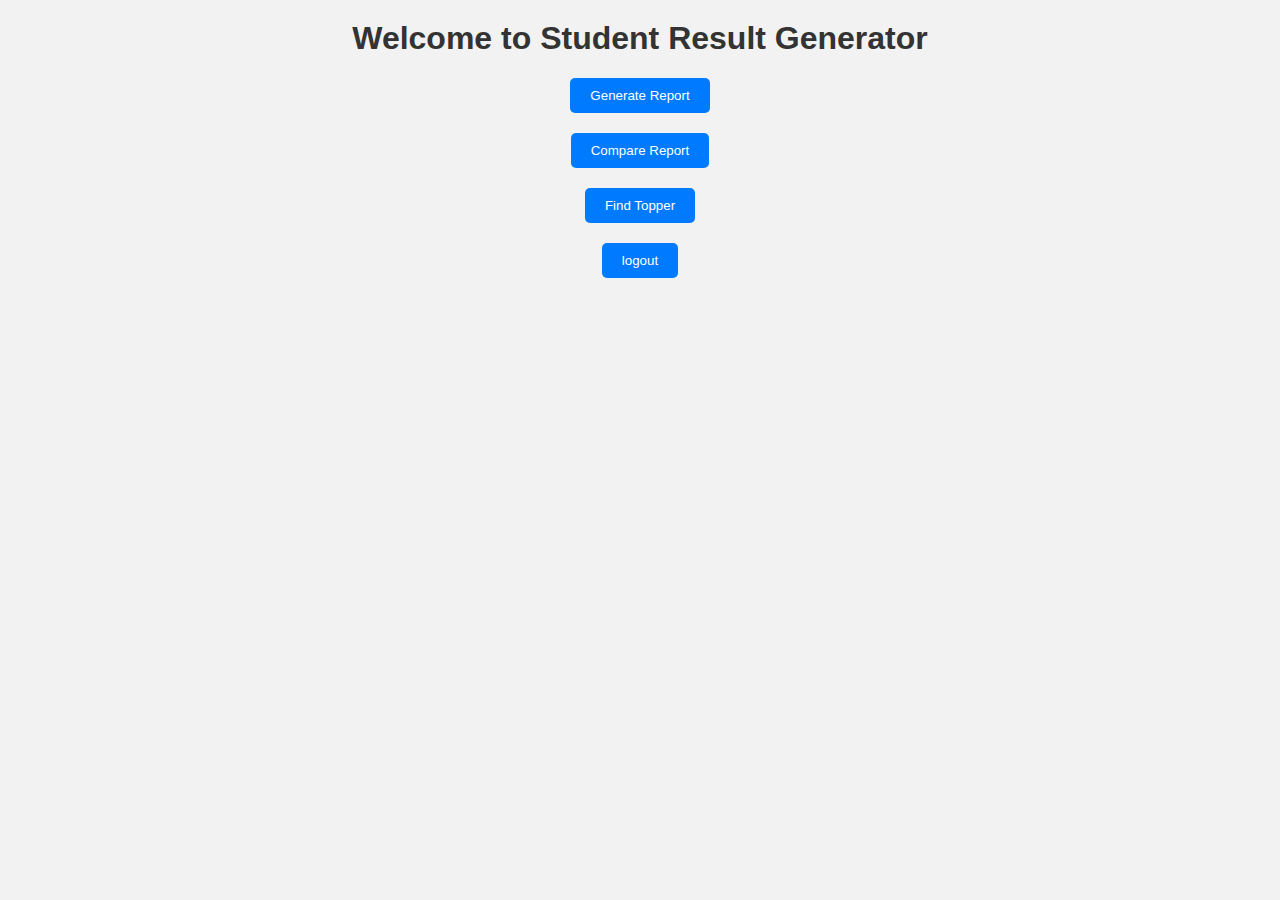
<file: templates/index.html>
<!DOCTYPE html>
<html lang="en">
<head>
    <meta charset="UTF-8">
    <meta name="viewport" content="width=device-width, initial-scale=1.0">
    <link href="../static/styles.css" rel="stylesheet">
    <title>Upload Excel File</title>
</head>
<body>
    <h1>Welcome to Student Result Generator</h1>

    <!-- Button to navigate to the Report page -->
    <a href="/report"><button>Generate Report</button></a>
    <a href="/compare"><button>Compare Report</button></a>
    <a href="/upload"><button>Find Topper</button></a>
    <a href="/logout"><button>logout</button></a>

    <!-- Button to navigate to the KT page -->
</body>
</html>
</file>
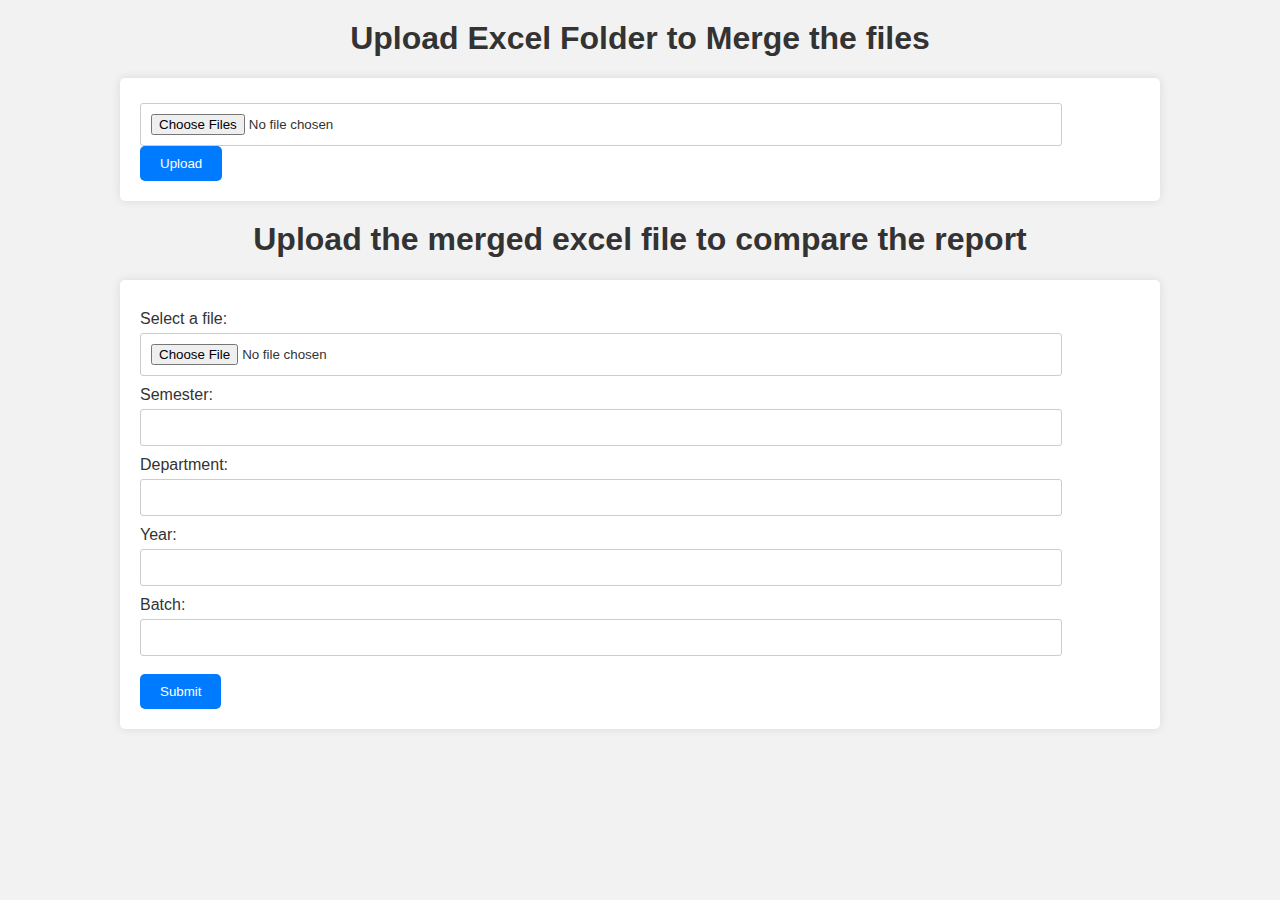
<file: templates/compare.html>
<!DOCTYPE html>
<html lang="en">
<head>
    <meta charset="UTF-8">
    <meta name="viewport" content="width=device-width, initial-scale=1.0">
    <link href="../static/styles.css" rel="stylesheet">
    <title>Upload Excel Folder</title>
</head>
<body>
    <h1>Upload Excel Folder to Merge the files</h1>
    <form method="post" enctype="multipart/form-data">
        <input type="file" name="files[]" multiple directory webkitdirectory mozdirectory msdirectory odirectory directory>
        <button type="submit">Upload</button>
    </form>
    <h1>Upload the merged excel file to compare the report</h1>
    <form method="post" enctype="multipart/form-data">
        <label for="file">Select a file:</label>
        <input type="file" id="file" name="file" accept=".xlsx">
        <label for="sem">Semester:</label>
        <input type="text" id="sem" name="sem" required><br>

        <label for="dep">Department:</label>
        <input type="text" id="dep" name="dep" required><br>

        <label for="year">Year:</label>
        <input type="text" id="year" name="year" required><br>

        <label for="batch">Batch:</label>
        <input type="text" id="batch" name="batch" required><br>
        <br>
        <button type="submit">Submit</button>
    </form>
</body>
</html>
</file>
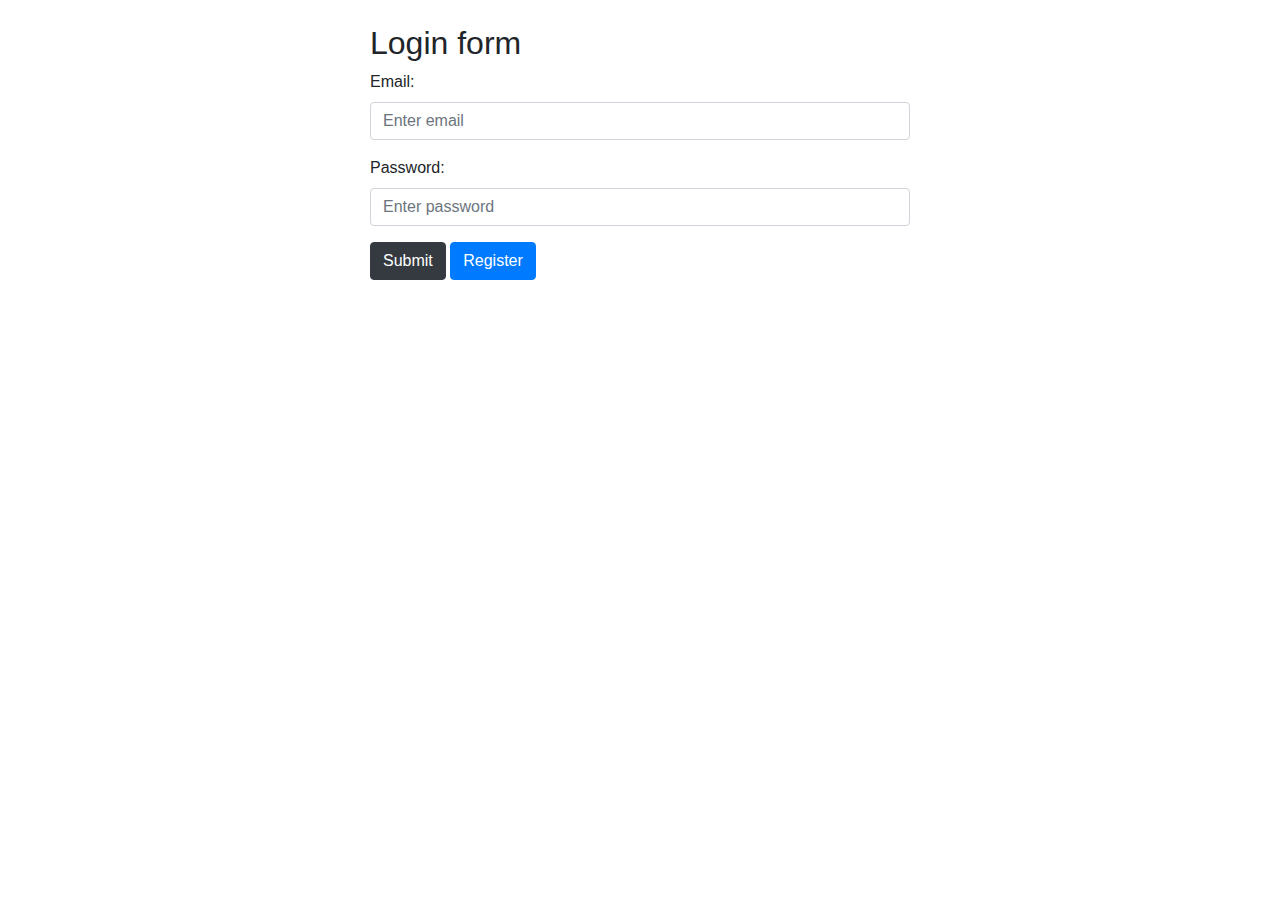
<file: templates/login.html>
<!DOCTYPE html>
<html lang="en">
<head>
  <title>Login page</title>
  <meta charset="utf-8">
  <meta name="viewport" content="width=device-width, initial-scale=1">
  <link rel="stylesheet" href="https://cdn.jsdelivr.net/npm/bootstrap@4.6.2/dist/css/bootstrap.min.css">
  <script src="https://cdn.jsdelivr.net/npm/jquery@3.6.4/dist/jquery.slim.min.js"></script>
  <script src="https://cdn.jsdelivr.net/npm/popper.js@1.16.1/dist/umd/popper.min.js"></script>
  <script src="https://cdn.jsdelivr.net/npm/bootstrap@4.6.2/dist/js/bootstrap.bundle.min.js"></script>
</head>
<body>

<div class="container">
    <div class=" row justify-content-center">
        <div class="col-sm-6 mt-4">
            <h2>Login form</h2>
            <form action="/login" method="POST">
                <div class="form-group">
                <label for="email">Email:</label>
                <input type="email" class="form-control" id="email" placeholder="Enter email" name="email">
                </div>
                <div class="form-group">
                <label for="pwd">Password:</label>
                <input type="password" class="form-control" id="pwd" placeholder="Enter password" name="password">
                </div>

                <button type="submit" class="btn btn-dark">Submit</button>
                <a href="/register" class="btn btn-primary">Register</a>
            </form>
        </div>

    </div>
  
</div>

</body>
</html>
</file>
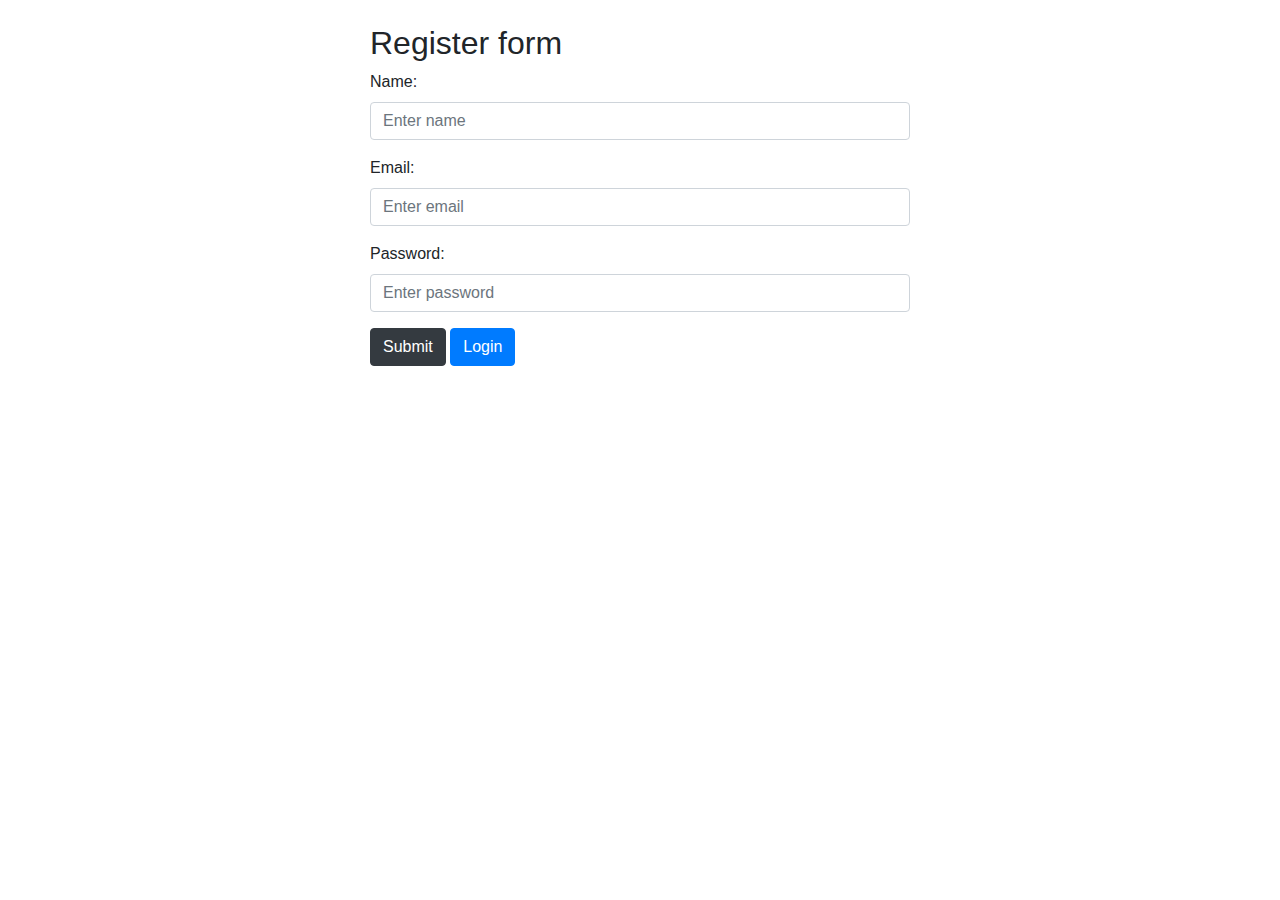
<file: templates/register.html>
<!DOCTYPE html>
<html lang="en">
<head>
  <title>Register page</title>
  <meta charset="utf-8">
  <meta name="viewport" content="width=device-width, initial-scale=1">
  <link rel="stylesheet" href="https://cdn.jsdelivr.net/npm/bootstrap@4.6.2/dist/css/bootstrap.min.css">
  <script src="https://cdn.jsdelivr.net/npm/jquery@3.6.4/dist/jquery.slim.min.js"></script>
  <script src="https://cdn.jsdelivr.net/npm/popper.js@1.16.1/dist/umd/popper.min.js"></script>
  <script src="https://cdn.jsdelivr.net/npm/bootstrap@4.6.2/dist/js/bootstrap.bundle.min.js"></script>
</head>
<body>

<div class="container">
    <div class=" row justify-content-center">
        <div class="col-sm-6 mt-4">
            <h2>Register form</h2>
            <form action="/register" method="POST">
                <div class="form-group">
                <label for="name">Name:</label>
                <input type="text" class="form-control" id="name" placeholder="Enter name" name="name">
                </div>
                
                <div class="form-group">
                <label for="email">Email:</label>
                <input type="email" class="form-control" id="email" placeholder="Enter email" name="email">
                </div>

                <div class="form-group">
                <label for="pwd">Password:</label>
                <input type="password" class="form-control" id="pwd" placeholder="Enter password" name="password">
                </div>

                <button type="submit" class="btn btn-dark">Submit</button>
                <a href="/login" class="btn btn-primary">Login</a>
            </form>
        </div>
    </div>
  
</div>

</body>
</html>
</file>
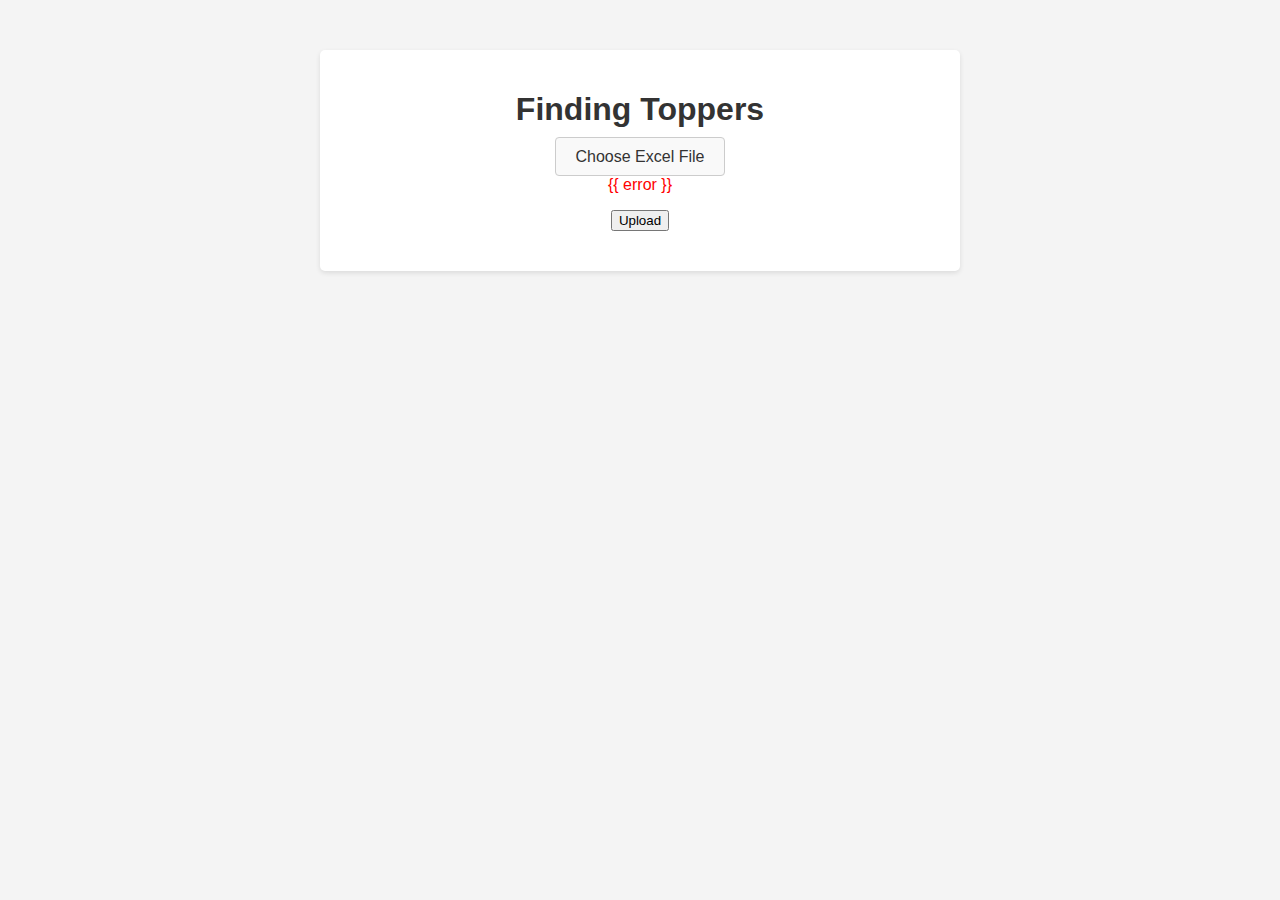
<file: templates/upload.html>
<!DOCTYPE html>
<html lang="en">
<head>
    <meta charset="UTF-8">
    <meta name="viewport" content="width=device-width, initial-scale=1.0">
    <title>Finding Toppers</title>
    <style>
        body {
            font-family: Arial, sans-serif;
            background-color: #f4f4f4;
            margin: 0;
            padding: 0;
        }
        .container {
            max-width: 600px;
            margin: 50px auto;
            padding: 20px;
            background-color: #fff;
            border-radius: 5px;
            box-shadow: 0 2px 5px rgba(0,0,0,0.1);
        }
        h1 {
            text-align: center;
            margin-bottom: 20px;
            color: #333;
        }
        .upload-container {
            text-align: center;
            margin-bottom: 20px;
        }
        .upload-button {
            border: 1px solid #ccc;
            padding: 10px 20px;
            cursor: pointer;
            background-color: #f9f9f9;
            border-radius: 4px;
            color: #333;
            text-decoration: none;
            transition: background-color 0.3s ease;
        }
        .upload-button:hover {
            background-color: #e9e9e9;
        }
        #file {
            display: none;
        }
        .error {
            color: red;
            margin-top: 10px;
            text-align: center;
        }
    </style>
</head>
<body>
    <div class="container">
        <h1>Finding Toppers</h1>
        <div class="upload-container">
            <form action="/topper" method="post" enctype="multipart/form-data">
                <label for="file" class="upload-button">Choose Excel File</label>
                <input type="file" name="file" id="file">
                <p class="error">{{ error }}</p>
                <input type="submit" value="Upload">
            </form>
        </div>
    </div>
</body>
</html>
</file>
<file: static/styles.css>
/* Reset default margin and padding */
body, html {
    margin: 0;
    padding: 0;
}

/* Set a pleasant background color and text color */
body {
    background-color: #f2f2f2;
    color: #333;
    font-family: 'Arial', sans-serif;
}

/* Center the form on the page */
h1 {
    text-align: center;
    margin-top: 20px;
}

/* Style the form container */
form {
    width: 80%;
    max-width: 1000px;
    margin: 0 auto;
    background-color: #ffffff;
    padding: 20px;
    border-radius: 5px;
    box-shadow: 0 0 10px rgba(0, 0, 0, 0.1);
}

/* Style form labels */
label {
    display: block;
    margin-top: 10px;
    font-weight:border_format1;
}

/* Style form inputs */
input {
    width: 90%;
    padding: 10px;
    margin-top: 5px;
    border: 1px solid #ccc;
    border-radius: 3px;
}

/* Style the submit button */
input[type="submit"] {
    background-color: #007bff;
    color: #fff;
    font-weight:border_format1;
    border: none;
    padding: 10px 20px;
    border-radius: 5px;
    cursor: pointer;
    margin-top: 20px;
    transition: background-color 0.3s ease;
    
}

input[type="submit"]:hover {
    background-color: #0056b3;
    
}

/* Style flash messages */
ul.flash-messages {
    list-style: none;
    padding: 0;
}

ul.flash-messages li {
    color: #007bff;
    text-align: center;
}

/* Style the logout button */
a {
    text-align: center;
    display: block;
    margin-top: 20px;
    text-decoration: none;
}

/* Style the logout button as a solid button */
button {
    background-color: #007bff;
    color: #fff;
    font-weight:border_format1;
    border: none;
    padding: 10px 20px;
    border-radius: 5px;
    cursor: pointer;
    transition: background-color 0.3s ease;
}

button:hover {
    background-color: #0056b3;
}
.form-container {
    display: flex;
    justify-content: space-between;
}

.left-div {
    width: 48%; /* Adjust as needed */
}

.right-div {
    width: 48%; /* Adjust as needed */
}

/* Additional styling for better presentation */
.top {
    margin-bottom: 20px;
}

.Subject {
    margin-bottom: 10px;
}
</file>
